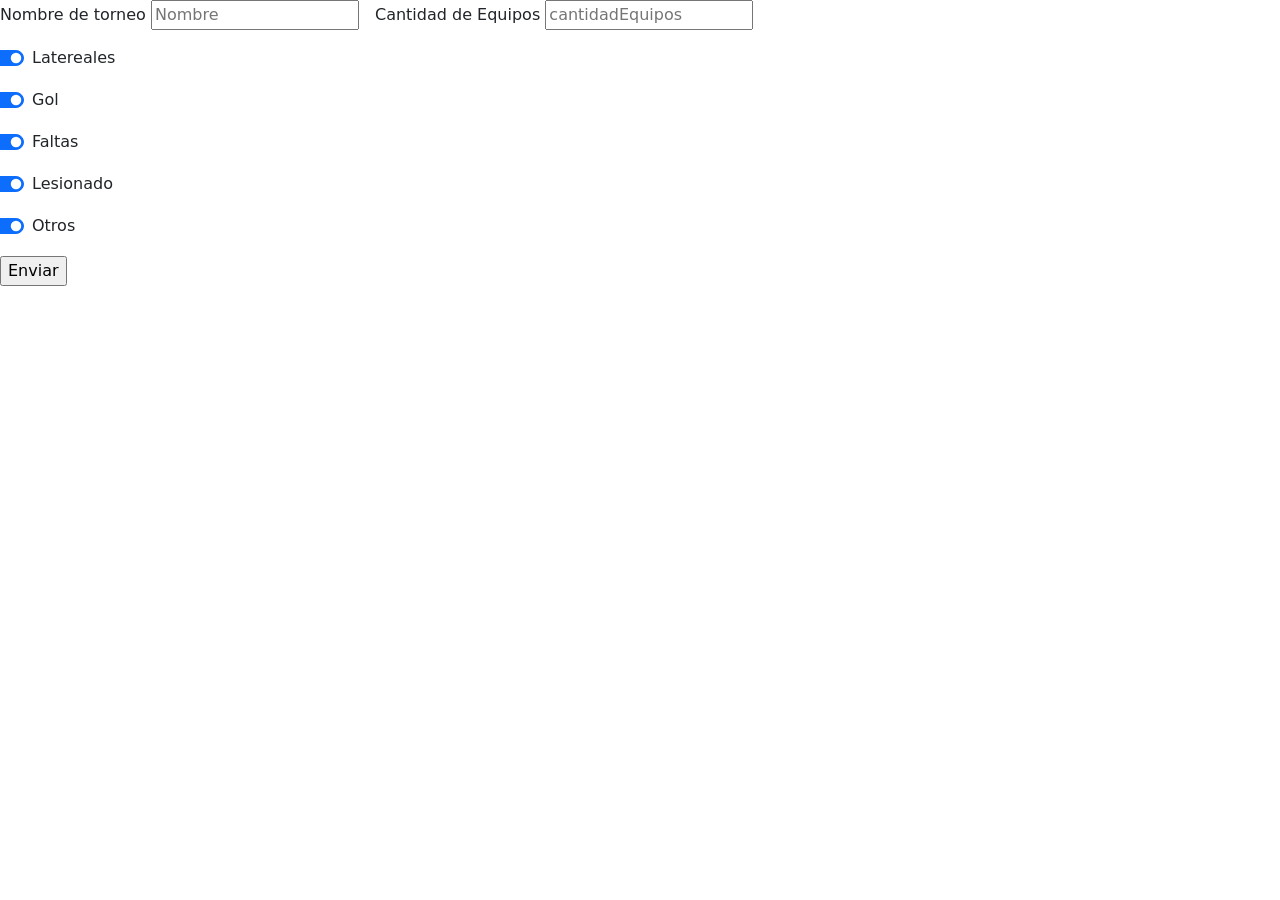
<file: templates/resultadosTorneo.html>
<!DOCTYPE html>
<html lang="es">
    <head>
        <meta charset="UTF-8">
        <meta name="viewport" content="width=device-width, initial-scale=1.0">
        <meta http-equiv="X-UA-Compatible" content="ie=edge">
        <!-- CSS only -->
        <link href="https://cdn.jsdelivr.net/npm/bootstrap@5.2.0-beta1/dist/css/bootstrap.min.css" rel="stylesheet" integrity="sha384-0evHe/X+R7YkIZDRvuzKMRqM+OrBnVFBL6DOitfPri4tjfHxaWutUpFmBp4vmVor" crossorigin="anonymous">

        <title>Formulario con Flask</title>
    </head>
    <body>
        <form method="POST" action="{{url_for('procesar')}}">
            <div class="row g-3 align-items-center">
                <div class="col-auto">
                    <label for="">Nombre de torneo</label>
                    <input name="torneo" required type="text" placeholder="Nombre">
                </div>
                <div class="col-auto">
                    <label for="cantidadEquipos">Cantidad de Equipos</label>
                    <input name="cantidadEquipos" required type="number" min="0" placeholder="cantidadEquipos">
                </div>
                 <div class="form-check form-switch">
                    <input class="form-check-input" type="checkbox" name="laterales" value="Laterales" placeholder="Laterales" checked>
                    <label for="Laterates"> Latereales</label>
                </div>
                <div class="form-check form-switch ">
                    <input class="form-check-input" type="checkbox" name="gol" value="gol" placeholder="Goles"checked>
                    <label for="gol"> Gol</label>
                </div>
                
                <div class="form-check form-switch">
                    <input class="form-check-input" type="checkbox" name="faltas" value="Faltas" placeholder="Faltas"checked>
                    <label for="Faltas"> Faltas</label>
                </div>
                <div class="form-check form-switch">
                    <input class="form-check-input" type="checkbox" value="" placeholder="" checked>
                    <label for="Faltas"> Lesionado</label>
                </div>
                <div class="form-check form-switch">
                    <input class="form-check-input" type="checkbox" value="" placeholder="" checked>
                    <label for="Faltas"> Otros</label>
                </div>

                <div class="col-auto">
                    <input type="submit" value="Enviar">
                </div>
            </div>
            </form>
        </body>
    <!-- JavaScript Bundle with Popper -->
<script src="https://cdn.jsdelivr.net/npm/bootstrap@5.2.0-beta1/dist/js/bootstrap.bundle.min.js" integrity="sha384-pprn3073KE6tl6bjs2QrFaJGz5/SUsLqktiwsUTF55Jfv3qYSDhgCecCxMW52nD2" crossorigin="anonymous"></script>

</html>
</file>
